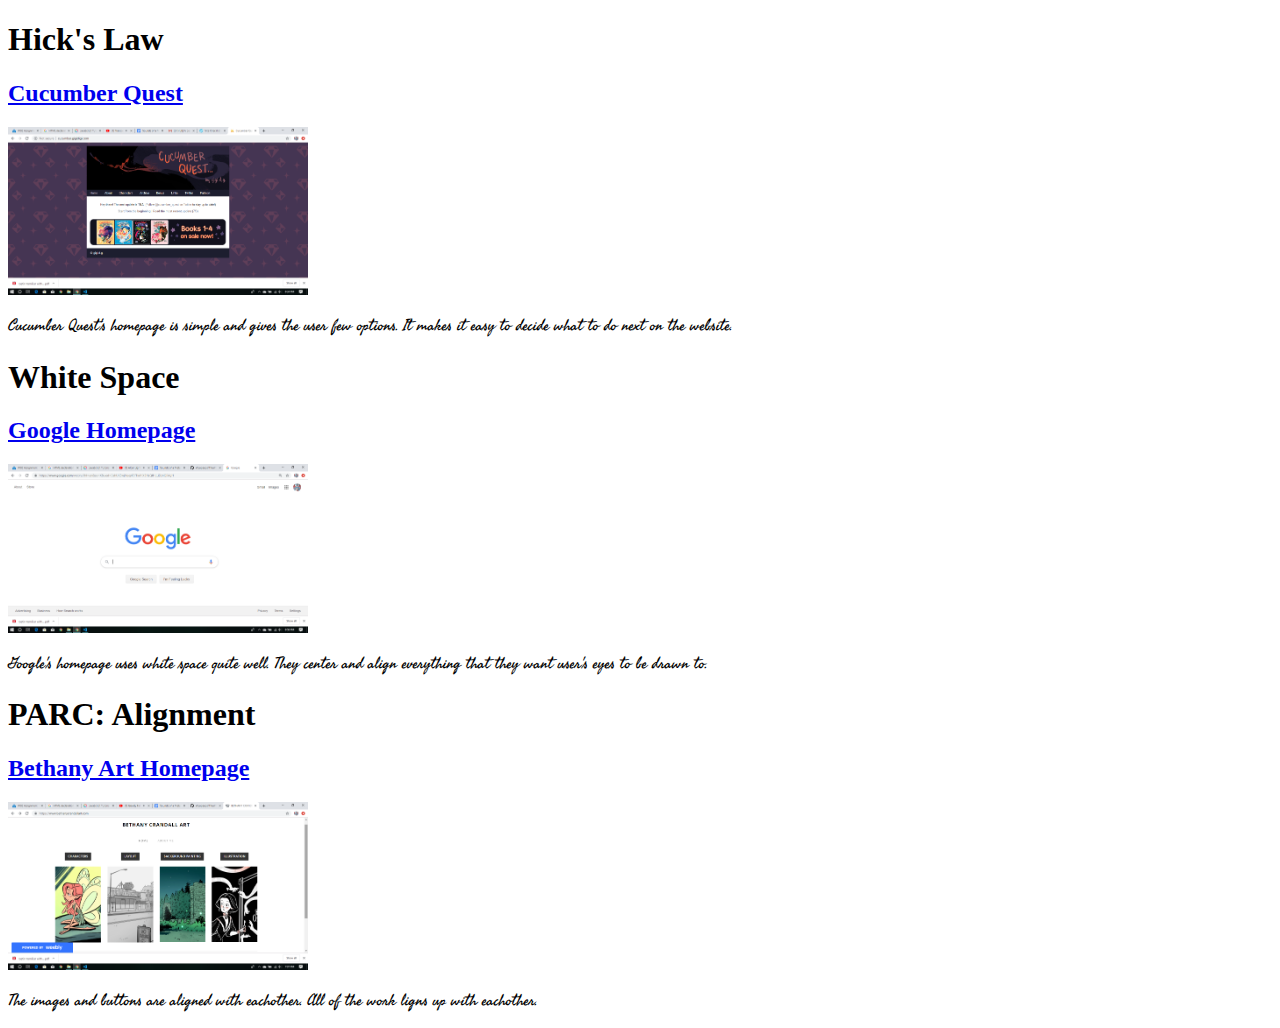
<file: cit230/lesson2/design-principles.html>
<!DOCTYPE html>
<html lang="en">
<head>
    <meta charset="UTF-8">
    <meta name="viewport" content="width=device-width, initial-scale=1.0">
    <meta http-equiv="X-UA-Compatible" content="ie=edge">
    <title>Design Principles</title>
    <link rel="stylesheet" href="styles/small.css" />
    <link rel="stylesheet" href="styles/medium.css" />
    <link href="https://fonts.googleapis.com/css?family=Quintessential|Seaweed+Script&display=swap" rel="stylesheet">

</head>
<body>
    <section>
        <h1> Hick's Law </h1>
        <h2> 
        <a href="http://cucumber.gigidigi.com/">Cucumber Quest
        </a></h2>
        <img src="images/qquest.png" alt="Cucumber Quest's Homepage">
        <p>Cucumber Quest's homepage is simple and gives the user few options. 
            It makes it easy to decide what to do next on the website.</p>
    </section>
    <section>
        <h1> White Space </h1>
        <h2> 
        <a href="https://www.google.com/webhp?hl=en&sa=X&ved=0ahUKEwjHqeyF6fTkAhX5HzQIHd_iDz4QPAgH">Google Homepage
        </a></h2>
        <img src="images/Goog.png" alt="Google Homepage">
        <p>Google's homepage uses white space quite well. 
            They center and align everything that they want user's eyes to be drawn to.</p>
    </section>
    <section>
            <h1>PARC: Alignment</h1>
            <h2> 
            <a href="https://www.bethanycrandallart.com/">Bethany Art Homepage
            </a></h2>
            <img src="images/beth.png" alt="Beth's Homepage">
            <p>The images and buttons are aligned with eachother. 
                All of the work ligns up with eachother.</p>
    </section>
</body>
</html>
</file>
<file: cit230/lesson2/styles/small.css>
img {
    width: 300px;
}
p{font-family: 'Seaweed Script', cursive;
}
</file>
<file: cit230/lesson2/styles/medium.css>
@media only screen and (min-width: 32.5 em){

  img{
    width: 600px;
}  
p{font-family: 'Seaweed Script', cursive;}

}
</file>
